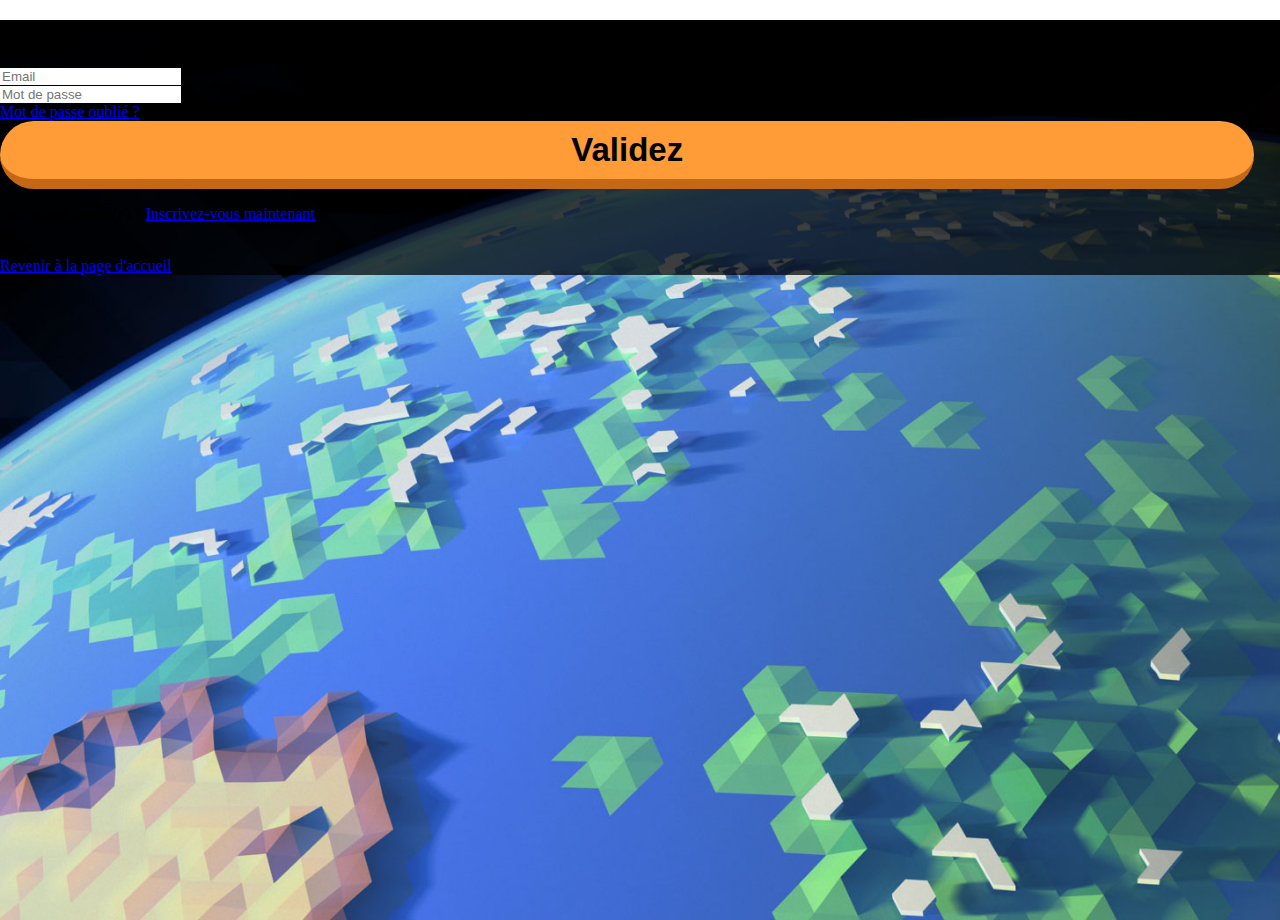
<file: front/formulaire_connexion.html>
<!DOCTYPE html>
<html lang="fr">

<head>
    <meta charset="UTF-8">
    <meta name="viewport" content="width=device-width, initial-scale=1.0">
    <link rel="stylesheet" href="https://stackpath.bootstrapcdn.com/bootstrap/4.5.0/css/bootstrap.min.css"
        integrity="sha384-9aIt2nRpC12Uk9gS9baDl411NQApFmC26EwAOH8WgZl5MYYxFfc+NcPb1dKGj7Sk" crossorigin="anonymous">
    <link rel="stylesheet" href="style.css">
    <title>W.E.G - Connexion</title>
</head>

<body>
    <header class="bg-header-sombre">

        <div class="container-fluid p-0">
            <!-- <div class="container "> -->
            <div class="vh-100 d-flex justify-content-center align-items-center bg-opac" id="container-escape">

                <div class="bloc-form bg-light p-5">
                    <h2 class="title-form text-uppercase mb-4">Se connecter</h2>
                    <form action="" method="POST">
                        <div class="row flex-column">
                            <div class="input-text mb-4">
                                <input type="email" class="form-control" placeholder="Email">
                            </div>
                            <div class="input-text mb-2">
                                <input type="password" class="form-control" placeholder="Mot de passe">
                            </div>
                            <a href="forgot_password.html" class="mb-3">Mot de passe oublié ?</a>
                            <input type="submit" value="Validez" class="btn-play-header text-light btn-connexion-width">
                        </div>
                    </form>
                    <div class="text-center">
                        <p class="mt-3 mb-0 ">Pas encore inscrit(e) ? <a
                                href="formulaire_inscription.html">Inscrivez-vous maintenant</a> <br>ou<br> </p>
                        <a href="index.html" class="mb-3 ">Revenir à la page d'accueil</a>
                    </div>
                </div>
            </div>
        </div>
    

    </header>












    <script src="https://code.jquery.com/jquery-3.5.1.slim.min.js"
        integrity="sha384-DfXdz2htPH0lsSSs5nCTpuj/zy4C+OGpamoFVy38MVBnE+IbbVYUew+OrCXaRkfj"
        crossorigin="anonymous"></script>
    <script src="https://cdn.jsdelivr.net/npm/popper.js@1.16.0/dist/umd/popper.min.js"
        integrity="sha384-Q6E9RHvbIyZFJoft+2mJbHaEWldlvI9IOYy5n3zV9zzTtmI3UksdQRVvoxMfooAo"
        crossorigin="anonymous"></script>
    <script src="https://stackpath.bootstrapcdn.com/bootstrap/4.5.0/js/bootstrap.min.js"
        integrity="sha384-OgVRvuATP1z7JjHLkuOU7Xw704+h835Lr+6QL9UvYjZE3Ipu6Tp75j7Bh/kR0JKI"
        crossorigin="anonymous"></script>
</body>

</html>
</file>
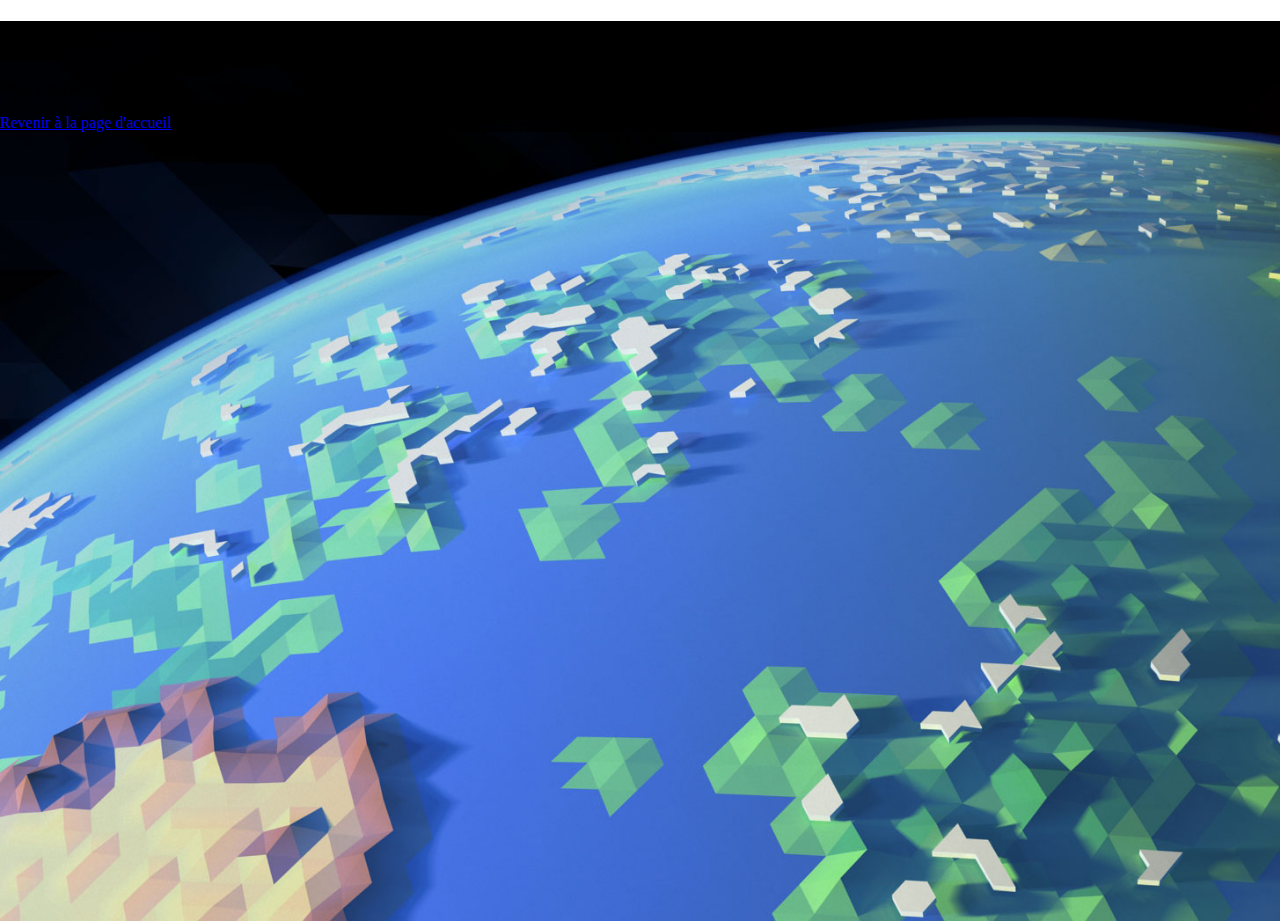
<file: front/page-logout.html>
<!DOCTYPE html>
<html lang="fr">

<head>
    <meta charset="UTF-8">
    <meta name="viewport" content="width=device-width, initial-scale=1.0">
    <link rel="stylesheet" href="https://stackpath.bootstrapcdn.com/bootstrap/4.5.0/css/bootstrap.min.css"
        integrity="sha384-9aIt2nRpC12Uk9gS9baDl411NQApFmC26EwAOH8WgZl5MYYxFfc+NcPb1dKGj7Sk" crossorigin="anonymous">
    <link rel="stylesheet" href="style.css">
    <title>W.E.G - Déconnexion</title>
</head>

<body>

    <div class="container-fluid p-0 bg-header-sombre">
        <div class="vh-100 d-flex justify-content-center align-items-center bg-opac" id="container-escape">
            <div class="bloc-form bg-light p-5">
                <h1 class="text-uppercase text-center">A bientôt !</h1>
                <p>Vous vous êtes déconnecté.</p>
                <a href="index.html" class="mb-3 ">Revenir à la page d'accueil</a>
            </div>
        </div>
    </div>













    <script src="https://code.jquery.com/jquery-3.5.1.slim.min.js"
        integrity="sha384-DfXdz2htPH0lsSSs5nCTpuj/zy4C+OGpamoFVy38MVBnE+IbbVYUew+OrCXaRkfj"
        crossorigin="anonymous"></script>
    <script src="https://cdn.jsdelivr.net/npm/popper.js@1.16.0/dist/umd/popper.min.js"
        integrity="sha384-Q6E9RHvbIyZFJoft+2mJbHaEWldlvI9IOYy5n3zV9zzTtmI3UksdQRVvoxMfooAo"
        crossorigin="anonymous"></script>
    <script src="https://stackpath.bootstrapcdn.com/bootstrap/4.5.0/js/bootstrap.min.js"
        integrity="sha384-OgVRvuATP1z7JjHLkuOU7Xw704+h835Lr+6QL9UvYjZE3Ipu6Tp75j7Bh/kR0JKI"
        crossorigin="anonymous"></script>
</body>

</html>
</file>
<file: front/style.css>
body{margin: 0; padding: 0;}


.container-logo{margin-top: 148px;}
/**************************************** BACKGROUND & IMAGE  ****************************************/
/* MAQUETTE ACCUEIL */
/* HEADER */
.bg-header{background-image: url('img/img-header-01.jpg');width: 100%; height: 100vh; background-repeat: no-repeat; background-size: cover; position: relative;}
.img-logo-head{width: 26%; height: auto;}


/* PARTIE CE QU'EST UN ESCAPE GAME */
.img-game-explication{width: 486px; height: 347px;}
.content-img-game-01{margin-right: 110px;}
.content-img-game-02{margin-left: 110px;}
.content-img-game-01 { margin-right: -150px; }
.content-img-game-absolute{z-index: 1; margin-top: 30px;}
.content-img-game-02 { margin-left: -150px; }

/* PARTIE CREATION NIVEAUX */
.create-game{background-image: url('img/img-create-game.jpg'); background-position: center; background-repeat: no-repeat; background-size: cover; /*padding-bottom: 85px; padding-top: 37px;*/}


/* MAQUETTE JEUX DISPONIBLES */
.img-card-game{width: 100%; height: 360px; border-radius: 6%;}



/* MAQUETTE FORMULAIRE & CONNEXION  */
.bg-header-sombre{background-image: url('img/img-header-01.jpg');width: 100%; height: 100vh; background-repeat: no-repeat; background-size: cover; position: relative;}
.bg-opac{background-color: rgba(0, 0, 0, 0.726);}


/* MAQUETTE PAGE PROFIL */
.bg-profil{background-image: url('img/img-create-game.jpg');width: 100%; height: 100vh; background-repeat: no-repeat; background-size: cover; position: relative;}



/**************************************** TITLES & TEXT  ****************************************/
/* MAQUETTE ACCUEIL */
/* HEADER */
.title-head{text-transform: uppercase; font-size: 40px;}
.text-head{font-size: 30px; }
.container-text-header{text-shadow: 0px 6px 7px #000000; font-family: 'Gill Sans', 'Gill Sans MT', Calibri, 'Trebuchet MS', sans-serif; font-weight: 800;}


/* PARTIE CE QU'EST UN ESCAPE GAME */
.title-explication{font-size: 30px; font-family: 'Gill Sans', 'Gill Sans MT', Calibri, 'Trebuchet MS', sans-serif; font-weight: 800; color: #FF9C38;}
.text-explication{font-size: 25px; color: #464646; font-family: 'Segoe UI', Tahoma, Geneva, Verdana, sans-serif; margin-bottom: 53px;}
.title-game-explication-01, .title-game-explication-02, .title-game-explication-03{background-color: white; text-align: center; font-size: 25px; font-family: 'Segoe UI', Tahoma, Geneva, Verdana, sans-serif; margin-top: 0;}


/* PARTIE CREATION NIVEAUX */
.title-create-game{font-size: 30px; font-family: 'Gill Sans', 'Gill Sans MT', Calibri, 'Trebuchet MS', sans-serif; font-weight: 800;}
.text-create-game{font-size: 25px; font-family: 'Segoe UI', Tahoma, Geneva, Verdana, sans-serif; margin-bottom: 50px;}


/* MAQUETTE JEUX DISPONIBLES */
.card-title{font-size: 21px; font-family: 'Gill Sans', 'Gill Sans MT', Calibri, 'Trebuchet MS', sans-serif; font-weight: 800;}
.card-text{font-weight: 17px; font-family: 'Segoe UI', Tahoma, Geneva, Verdana, sans-serif; font-weight: bold;}
.note-game{font-family: 17px; font-family: 'Gill Sans', 'Gill Sans MT', Calibri, 'Trebuchet MS', sans-serif; font-weight: 800; position: absolute; right: 10%; bottom: 6%;}


/* MAQUETTE FORMULAIRE & CONNEXION  */





/**************************************** EFFECT & OTHER  ****************************************/
/* MAQUETTE ACCUEIL */
/* HEADER */
.foo{ display: inline-block; vertical-align: middle;}
.rectangle-left, .rectangle-right { height: 31px; width: 360px; margin-top: 65px;}
.rectangle-left{background: linear-gradient(to right,#fba255, #fba2558f, #fba2552d, #fba25500);}
.rectangle-right{background: linear-gradient(to left,#fba255, #fba2558f, #fba2552d, #fba25500);}
.triangle-right { width: 0; height: 0; border-top: 83px solid transparent; border-left: 54px solid #fba255; border-bottom: 83px solid transparent;}
.triangle-left { width: 0; height: 0; border-top: 83px solid transparent; border-right: 54px solid #fba255; border-bottom: 83px solid transparent;}



/* MAQUETTE JEUX DISPONIBLES */
/* SURVOL */
.card-real{ position: relative;}
.card-real .bg-overlay{ background-color: #313131cc ; position: absolute;/*pour le mettre en avant*/ left: 0; top: 0; bottom: 0; right: 0; opacity: 0; /*permet de le cacher sans le hover*/ -webkit-transition: all 0.4s ease-in-out 0s;  -moz-transition: all 0.4s ease-in-out 0s; transition: all 0.4s ease-in-out 0s; /*transition de l'apparition du bakground*/}
.card-real:hover .bg-overlay{ opacity: 1; } /*PERMET DE RENDRE VISIBLE LE BACKGROUND AU SURVOL DU CURSEUR*/
.img-card-game, .card-real .bg-overlay {border-radius: 6%; }
/*Div qui comporte ce qu'on veut faire apparaitre au survol*/
.description-game-hover{ position: absolute; /*pour le mettre en avant*/ text-align: center; width: 100%; height: 100% ;top: 50%; /*positionne au milieu de l'image lorsque top et left sont à 50%*/ left: 50%; opacity: 0; /*permet de le cacher sans le hover*/ -webkit-transform: translate(-50%, -50%); -moz-transform: translate(-50%, -50%); transform: translate(-50%, -50%); -webkit-transition: all 0.3s ease-in-out 0s; -moz-transition: all 0.3s ease-in-out 0s; transition: all 0.3s ease-in-out 0s; /*transition de l'apparition du texte*/}
.card-real:hover .description-game-hover{ opacity: 1; } /*PERMET DE RENDRE VISIBLE LE TEXTE AU SURVOL DU CURSEUR*/


/**************************************** BUTTON  ****************************************/
.content-btn-play{margin-top: 65px;}
.btn-create-width{width: 44%;}
.btn-play-width{width: 55%;} 
.btn-inscription-width{width: 70%;}
.btn-connexion-width{width: 98%;}

.btn-play-width, .btn-create-width{font-size: 49px;}
.btn-inscription-width, .btn-connexion-width{font-size: 33px;}

.btn-play-header{ height: 10%; padding: 10px 40px; border-radius: 50px; font-family: 'Gill Sans', 'Gill Sans MT', Calibri, 'Trebuchet MS', sans-serif; font-weight: 800; text-decoration: none; background-color: #FF9C38; border-bottom: 10px solid rgb(197,104,22,1); transition: all 0.1s; -webkit-transition: all 0.1s; outline: none;}
.btn-play-header:active{transform: translate(0px, 5px); -webkit-transform: translate(0px, 5px); border-bottom: 1px solid;}

.btn-orange-create{ height: 10%; padding: 10px 15px; border-radius: 50px; font-family: 'Gill Sans', 'Gill Sans MT', Calibri, 'Trebuchet MS', sans-serif; font-weight: 800; text-decoration: none; background-color: #FF9C38; border-bottom: 5px solid rgb(197,104,22,1); transition: all 0.1s; -webkit-transition: all 0.1s; outline: none;}

a:hover { text-decoration: none;}
a.text-light:focus, a.text-light:hover {color: white!important; }
input{border: none;}


/**************************************** MENU ****************************************/

ul{list-style: none; }
.contenu-menu ul{display: flex; justify-content: space-between;}
.sidenav a { text-decoration: none; color: white; transition: 0.3s; font-size: 15px; font-family: 'Gill Sans', 'Gill Sans MT', Calibri, 'Trebuchet MS', sans-serif; font-weight: 800; text-transform: uppercase; margin-left: 15px; margin-right: 15px;}
.sidenav a:hover { color: #f1f1f1;}
.btn-orange-create{display: unset;}
.sidenav{margin-top: 30px;}
.nav-link{margin-top: 2px;}
.dropdown-item:hover{background-color: transparent;}




















/**********************MEDIA QUERIES**********************/

@media (max-width: 1199.98px) {

/*SLIDEBAR MENU */
.sidenav { height: 100%; width: 0; position: fixed; z-index: 1; top: 0; left: 0; background-color: rgba(0, 0, 0, 0.87); overflow-x: hidden; transition: 0.5s; padding-top: 60px; z-index:2;}
.sidenav .closebtn { position: absolute; top: 0; right: 25px; font-size: 55px; cursor: pointer; color: white;}
.icon-menu{cursor: pointer; font-size: 40px;  position: relative;} 
.contenu-menu ul{display: flex; flex-direction: column; align-items: center;}
.sidenav{margin-top: 0;}
ul{padding: 0;}
}

@media (max-width: 991.98px) {

/* PARTIE CE QU'EST UN ESCAPE GAME */
/* ANIMATION */
@keyframes cf3FadeInOut {
    0% { opacity:1; }
    45% { opacity:1; }
    55% { opacity:0; }
    100% { opacity:0; }
}
.content-img-explication{ position: relative; width: 100%; }
.content-img-explication .transition-01 { display: block;  }
.content-img-explication  .transition-01{ position: absolute; top: 0; animation-name: cf3FadeInOut; animation-timing-function: ease-in-out; animation-iteration-count: infinite; animation-duration: 5s; animation-direction: alternate; animation-delay: -1s;}
.content-img-explication  .transition-02{ position: absolute; top: 0; animation-name: cf3FadeInOut; animation-timing-function: ease-in-out; animation-iteration-count: infinite; animation-duration: 5s; animation-direction: alternate; animation-delay: 2s; }
.content-img-game-absolute, .content-img-game-01, .content-img-game-02{margin: 0;}


}


@media (max-width: 575.98px) { 

/**************************************** BACKGROUND & IMAGE  ****************************************/
/* MAQUETTE ACCUEIL */
/* HEADER */
.img-logo-header img { width: 53%; height: auto; }
.container-logo{margin-top: 0;}



/* MAQUETTE JEUX DISPONIBLES */
.img-card-game{ border-radius: 0%;}
.cards-game-presta{display: none;}

/**************************************** TITLES & TEXT  ****************************************/
/* MAQUETTE ACCUEIL */
/* HEADER */
.text-head { font-size: 22px; margin-bottom: 32px;}
.title-head{font-size: 30px;}

/* PARTIE CE QU'EST UN ESCAPE GAME */
.text-explication { font-size: 18px; margin-bottom: 0; }


/* PARTIE CREATION NIVEAUX */
.text-create-game { font-size: 18px; margin-bottom: 50px; width: 96%; }


/* MAQUETTE FORMULAIRE & CONNEXION  */



/**************************************** EFFECT & OTHER  ****************************************/
/* MAQUETTE ACCUEIL */
/* HEADER */
.rectangle-left, .rectangle-right, .triangle-right, .triangle-left{display: none;}


/**************************************** BUTTON  ****************************************/    
.btn-play-width{ width: 82%; }
.btn-create-width{width: 83.8%;}
.btn-inscription-width, .btn-connexion-width{font-size: 30px; padding-left: 0; padding-right: 0}
.btn-play-width, .btn-create-width {font-size: 24px;}
.content-btn-play {margin-top: -15px;}


/**************************************** MENU ****************************************/
.contenu-menu{ margin-top: 50px;} 
.sidenav a{font-size: 15px; line-height: 35px;}



}


@media (min-width: 576px) and (max-width: 767.98px) { 

/**************************************** BACKGROUND & IMAGE  ****************************************/
/* MAQUETTE ACCUEIL */
/* HEADER */       
.img-logo-header img { width: 54%; height: auto; }
.container-logo{margin-top: 0;}





/* MAQUETTE JEUX DISPONIBLES */
/* .img-card-game{width: 100%; height: 255px; border-radius: 0%;} */
.cards-game-presta{display: none;}



/**************************************** TITLES & TEXT  ****************************************/
/* MAQUETTE ACCUEIL */
/* HEADER */
.title-head { font-size: 50px;}
.text-head { font-size: 30px; }

/* PARTIE CE QU'EST UN ESCAPE GAME */
.title-explication { font-size: 34px; }
.content-text-explication { text-align: center; width: 95%; }
.text-explication { font-size: 20px; margin-bottom: 53px; }

/* PARTIE CREATION NIVEAUX */
.title-create-game { font-size: 37px; }
.text-create-game { font-size: 20px;}

   
/**************************************** EFFECT & OTHER  ****************************************/
/* MAQUETTE ACCUEIL */
/* HEADER */
.rectangle-left, .rectangle-right, .triangle-right, .triangle-left{display: none;}


/**************************************** BUTTON ****************************************/

.btn-create-width{ width: 84.8%; }
.btn-play-width{ width: 90%; }
 
.btn-inscription-width{width: 70%;}
.btn-connexion-width{width: 98%;} 

.btn-play-width, .btn-create-width{font-size: 49px;}
.btn-inscription-width, .btn-connexion-width{font-size: 33px;}

/**************************************** MENU ****************************************/
.contenu-menu{ margin-top: 50px;} 
.sidenav a{font-size: 23px; line-height: 54px;}
}


@media (min-width: 768px) and (max-width: 991.98px) { 

/**************************************** BACKGROUND & IMAGE  ****************************************/
/* MAQUETTE ACCUEIL */
/* HEADER */       
.img-logo-header img { width: 35%; height: auto; }
.container-logo{margin-top: 0;}


/* PARTIE CE QU'EST UN ESCAPE GAME */
/* ANIMATION */
/* @keyframes cf3FadeInOut {
    0% { opacity:1; }
    45% { opacity:1; }
    55% { opacity:0; }
    100% { opacity:0; }
}
.content-img-explication{ position: relative; width: 100%; }
.content-img-explication .transition-01 { display: block;  }
.content-img-explication  .transition-01{ position: absolute; top: 0; animation-name: cf3FadeInOut; animation-timing-function: ease-in-out; animation-iteration-count: infinite; animation-duration: 5s; animation-direction: alternate; animation-delay: -1s;}
.content-img-explication  .transition-02{ position: absolute; top: 0; animation-name: cf3FadeInOut; animation-timing-function: ease-in-out; animation-iteration-count: infinite; animation-duration: 5s; animation-direction: alternate; animation-delay: 2s; }
.content-img-game-absolute, .content-img-game-01, .content-img-game-02{margin: 0;} */



/* MAQUETTE JEUX DISPONIBLES */
/* .img-card-game{width: 100%; height: 345px;} */
.cards-game-presta{display: none;}



/**************************************** TITLES & TEXT  ****************************************/
/* MAQUETTE ACCUEIL */
/* HEADER */  
.title-head{font-size: 50px;}
.text-head{font-size: 35px;}


/* PARTIE CE QU'EST UN ESCAPE GAME */
/* .title-explication { font-size: 34px; }
.content-text-explication { text-align: center; width: 95%; }
.text-explication { font-size: 20px; margin-bottom: 53px; } */



/**************************************** EFFECT & OTHER  ****************************************/
/* MAQUETTE ACCUEIL */
/* HEADER */
/* FLECHES */
.rectangle-left, .rectangle-right { height: 20px; width: 127px; }
.triangle-right { border-top: 75px solid transparent; border-left: 45px solid #fba255; border-bottom: 75px solid transparent; }
.triangle-left { border-top: 75px solid transparent; border-right: 45px solid #fba255; border-bottom: 75px solid transparent; }



/**************************************** BUTTON ****************************************/
.btn-play-width, .btn-create-width{font-size: 50px;}
.btn-play-width { width: 68%; }
.btn-create-width{width: 53.7%;}

/**************************************** MENU ****************************************/
.contenu-menu{ margin-top: 50px;} 
.sidenav a{font-size: 23px; line-height: 54px;}
}


@media (min-width: 992px) and (max-width: 1199.98px) {

/**************************************** BACKGROUND & IMAGE  ****************************************/
/* MAQUETTE ACCUEIL */
/* HEADER */       
.img-logo-header img { width: 35%; height: auto; }
.container-logo{margin-top: 0;}



/* PARTIE CE QU'EST UN ESCAPE GAME */
        /* ANIMATION */
    

/* MAQUETTE JEUX DISPONIBLES */
.img-card-game{width: 100%; height: 300px;}
.cards-game-presta{display: none;}

/**************************************** TITLES & TEXT  ****************************************/
/* MAQUETTE ACCUEIL */
/* HEADER */  
.title-head{font-size: 50px;}
.text-head{font-size: 35px;}

/* PARTIE CE QU'EST UN ESCAPE GAME */
.title-game-explication-01{margin-right: 93px;}
.title-game-explication-03{margin-left: 93px;}

/**************************************** EFFECT & OTHER  ****************************************/
/* MAQUETTE ACCUEIL */
/* HEADER */
/* FLECHES */
.rectangle-left, .rectangle-right { height: 28px; width: 235px; }
.triangle-right { border-top: 75px solid transparent; border-left: 45px solid #fba255; border-bottom: 75px solid transparent; }
.triangle-left { border-top: 75px solid transparent; border-right: 45px solid #fba255; border-bottom: 75px solid transparent; }


/**************************************** MENU ****************************************/
.contenu-menu{ margin-top: 50px;} 
.sidenav a{font-size: 23px; line-height: 54px;}
}


@media (min-width: 1200px) and (max-width: 1399.98px) { 

/**************************************** BACKGROUND & IMAGE  ****************************************/
/* MAQUETTE ACCUEIL */
/* HEADER */       
.img-logo-header img { width: 23%; height: auto; }
.container-logo{margin-top: 75px;}



/* PARTIE CE QU'EST UN ESCAPE GAME */
.content-img-game-01 { margin-right: -150px; }
            .content-img-game-absolute{z-index: 1; margin-top: 30px;}
            .content-img-game-02 { margin-left: -150px; }
    

/* MAQUETTE JEUX DISPONIBLES */
.cards-game-presta{display: none;}

   
/**************************************** EFFECT & OTHER  ****************************************/
/* MAQUETTE ACCUEIL */
/* HEADER */
 /* FLECHES */
 .rectangle-left, .rectangle-right { height: 28px; width: 235px; }
 .triangle-right { border-top: 75px solid transparent; border-left: 45px solid #fba255; border-bottom: 75px solid transparent; }
 .triangle-left { border-top: 75px solid transparent; border-right: 45px solid #fba255; border-bottom: 75px solid transparent; }



 .closebtn, .icon-menu{display: none;}   
}
    
    
@media (min-width: 1400px) and (max-width: 1599.98px) { 
    
/**************************************** BACKGROUND & IMAGE  ****************************************/
/* MAQUETTE ACCUEIL */
/* HEADER */       
.img-logo-header img { width: 25%; height: auto; }
.container-logo{margin-top: 85px;}


/* PARTIE CE QU'EST UN ESCAPE GAME */
.content-img-game-01{margin-right: 110px;}
.content-img-game-02{margin-left: 110px;}
.content-img-game-01 { margin-right: -150px; }
.content-img-game-absolute{z-index: 1; margin-top: 30px;}
.content-img-game-02 { margin-left: -150px; }

    

/* MAQUETTE JEUX DISPONIBLES */
.cards-game-presta{display: none;}



.closebtn, .icon-menu{display: none;}

}
    
    
@media (min-width: 1600px) and (max-width: 1799.98px) { 

/**************************************** BACKGROUND & IMAGE  ****************************************/
/* MAQUETTE ACCUEIL */
/* HEADER */       
.img-logo-header img { width: 24%; height: auto; }
.container-logo{margin-top: 85px;}


/* PARTIE CE QU'EST UN ESCAPE GAME */
.content-img-game-01{margin-right: 110px;}
.content-img-game-02{margin-left: 110px;}
.content-img-game-01 { margin-right: -150px; }
.content-img-game-absolute{z-index: 1; margin-top: 30px;}
.content-img-game-02 { margin-left: -150px; }

/* MAQUETTE JEUX DISPONIBLES */
.cards-game-presta{display: none;}

/**************************************** TITLES & TEXT  ****************************************/
/* MAQUETTE ACCUEIL */
/* HEADER */


/* PARTIE CE QU'EST UN ESCAPE GAME */
.content-text-explication { width: 90%; }
.text-explication { font-size: 18px; margin-bottom: 50px; }


/* PARTIE CREATION NIVEAUX */
.text-create-game { font-size: 18px; margin-bottom: 50px; width: 96%; }

   
/**************************************** EFFECT & OTHER  ****************************************/
/* MAQUETTE ACCUEIL */
/* HEADER */
/* FLECHES */
.rectangle-left, .rectangle-right { height: 28px; width: 235px; }
.triangle-right { border-top: 75px solid transparent; border-left: 45px solid #fba255; border-bottom: 75px solid transparent; }
.triangle-left { border-top: 75px solid transparent; border-right: 45px solid #fba255; border-bottom: 75px solid transparent; }



/**************************************** BUTTON ****************************************/
.content-btn-play{text-align: center;} 
.btn-create-width{width: 44%;}
.btn-play-width{width: 45.2%;}  




.closebtn, .icon-menu{display: none;}

    
}
    
    
@media (min-width: 1800px) and (max-width: 1999.98px) { 
  /**************************************** BACKGROUND & IMAGE  ****************************************/
/* MAQUETTE ACCUEIL */
/* HEADER */       


/* PARTIE CE QU'EST UN ESCAPE GAME */
.content-img-game-01{margin-right: 110px;}
.content-img-game-02{margin-left: 110px;}
.content-img-game-01 { margin-right: -150px; }
.content-img-game-absolute{z-index: 1; margin-top: 30px;}
.content-img-game-02 { margin-left: -150px; }



/* MAQUETTE JEUX DISPONIBLES */
.cards-game-presta{display: none;}


 .closebtn, .icon-menu{display: none;}

}


@media (min-width: 1200px) and (max-width: 1999.98px) {
.size-width-menu{width: 100%!important;}

}
</file>
